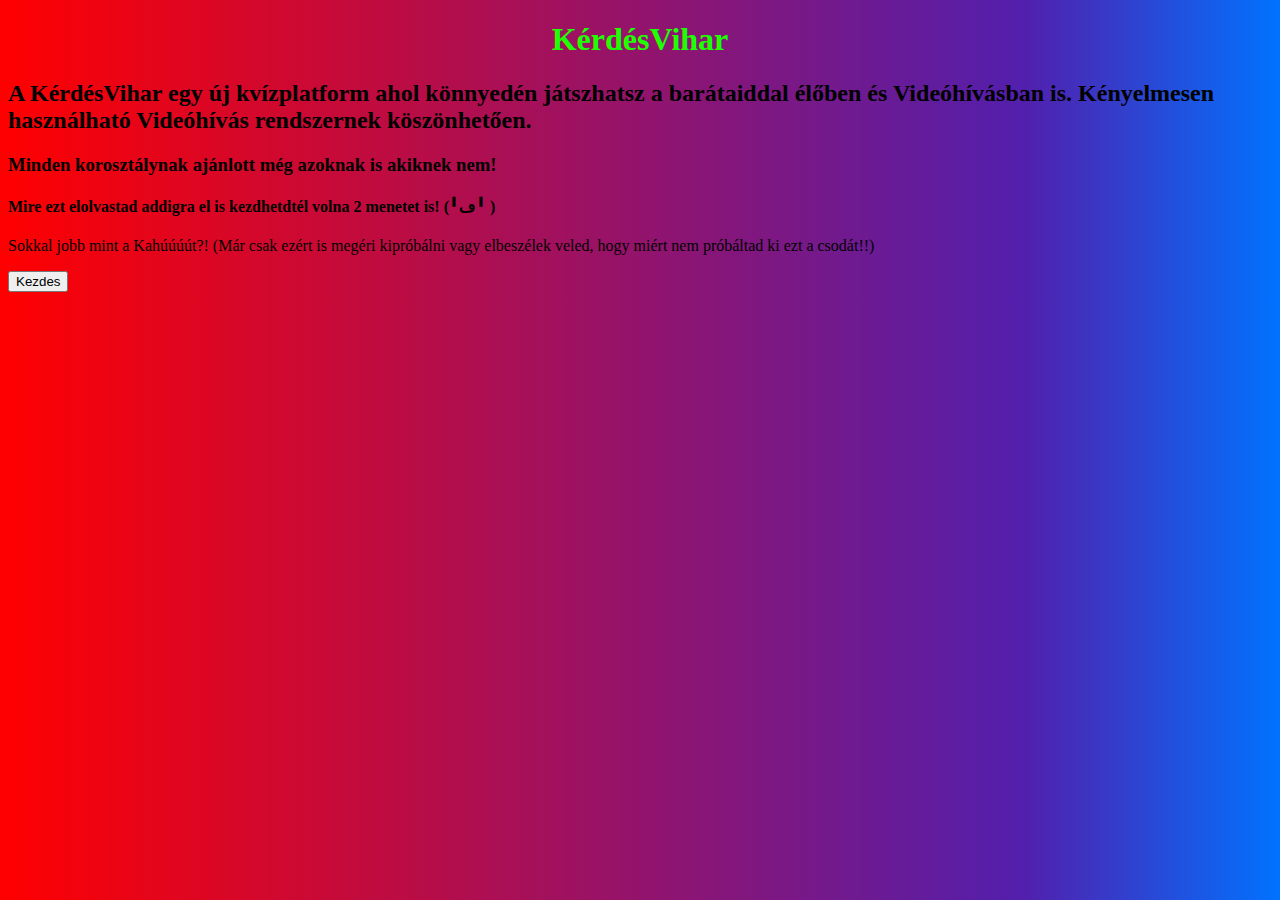
<file: index/index.html>
<!DOCTYPE html>
<html lang="en">
<head>
    <meta charset="UTF-8">
    <meta name="viewport" content="width=device-width, initial-scale=1.0">
    <title>KérdésVihar - az új ingyenes kvízplatform</title>
    <link rel="stylesheet" href="style.css">
</head>
<body>
    <h1 id="title">KérdésVihar</h1>
    <h2 id="szoveg">
        A KérdésVihar egy új kvízplatform ahol könnyedén játszhatsz a barátaiddal élőben és Videóhívásban is. Kényelmesen használható Videóhívás rendszernek köszönhetően.
    </h2>
    <h3 id="szoveg">Minden korosztálynak ajánlott még azoknak is akiknek nem!</h3>
    <h4 id="szoveg">Mire ezt elolvastad addigra el is kezdhetdtél volna 2 menetet is! (╹ڡ╹ )</h4>
<p id="szoveg">Sokkal jobb mint a Kahúúúút?! (Már csak ezért is megéri kipróbálni vagy elbeszélek veled,
    hogy miért nem próbáltad ki ezt a csodát!!)
</p>
<button id="start">Kezdes</button>
<script src="index.js"></script>
</body>

</html>
</file>
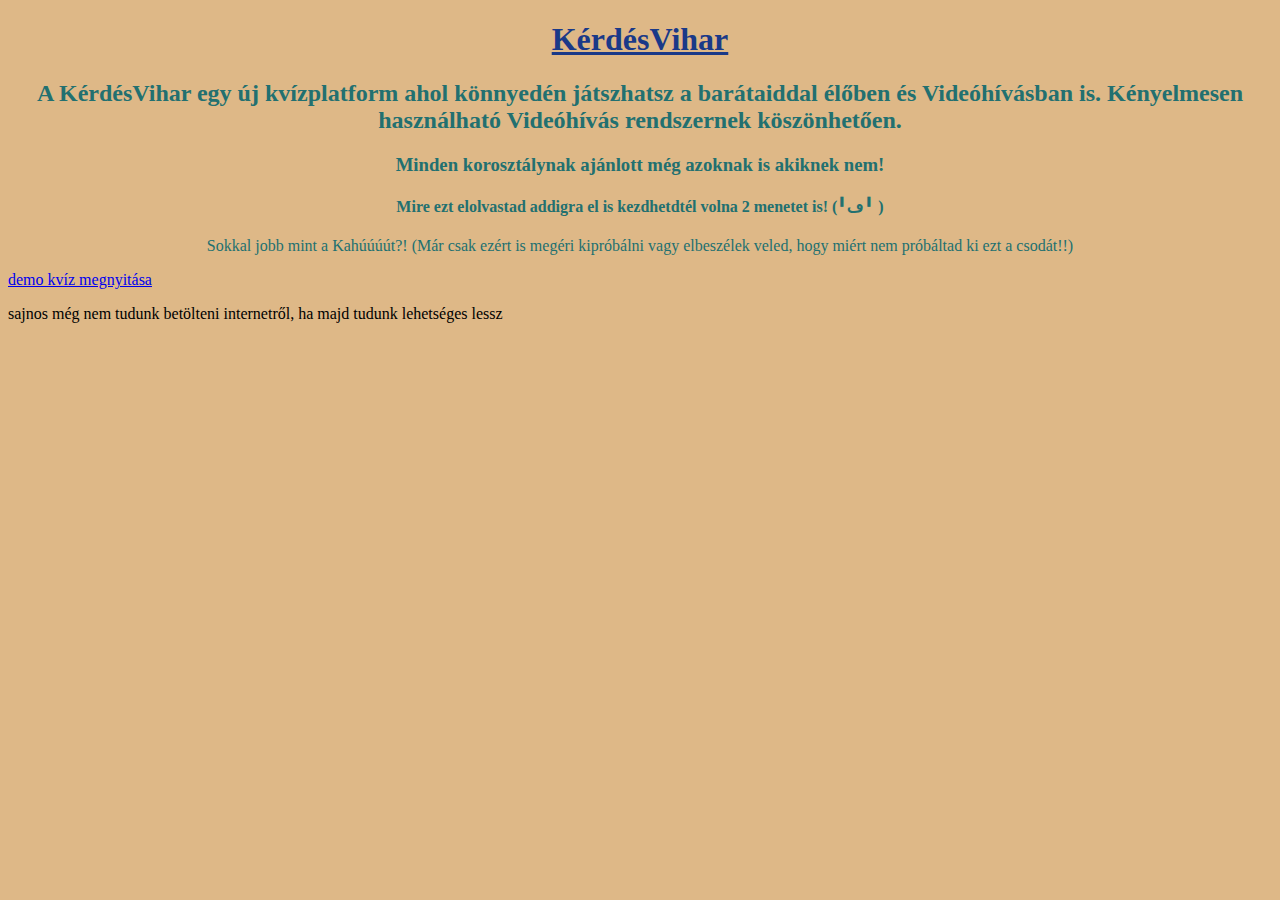
<file: index/kerdesvihar/index.html>
<!DOCTYPE html>
<html lang="en">
<head>
    <meta charset="UTF-8">
    <meta name="viewport" content="width=device-width, initial-scale=1.0">
    <title>KérdésVihar - az új ingyenes kvízplatform</title>
    <link rel="stylesheet" href="style.css">
</head>
<body>
    <h1 id="title">KérdésVihar</h1>
    <h2 id="szoveg">
        A KérdésVihar egy új kvízplatform ahol könnyedén játszhatsz a barátaiddal élőben és Videóhívásban is. Kényelmesen használható Videóhívás rendszernek köszönhetően.
    </h2>
    <h3 id="szoveg">Minden korosztálynak ajánlott még azoknak is akiknek nem!</h3>
    <h4 id="szoveg">Mire ezt elolvastad addigra el is kezdhetdtél volna 2 menetet is! (╹ڡ╹ )</h4>
<p id="szoveg">Sokkal jobb mint a Kahúúúút?! (Már csak ezért is megéri kipróbálni vagy elbeszélek veled,
    hogy miért nem próbáltad ki ezt a csodát!!)
</p>
<a href="kerdesek.html">demo kvíz megnyitása</a> <p>sajnos még nem tudunk betölteni internetről, ha majd tudunk lehetséges lessz</p>
</body>

</html>
</file>
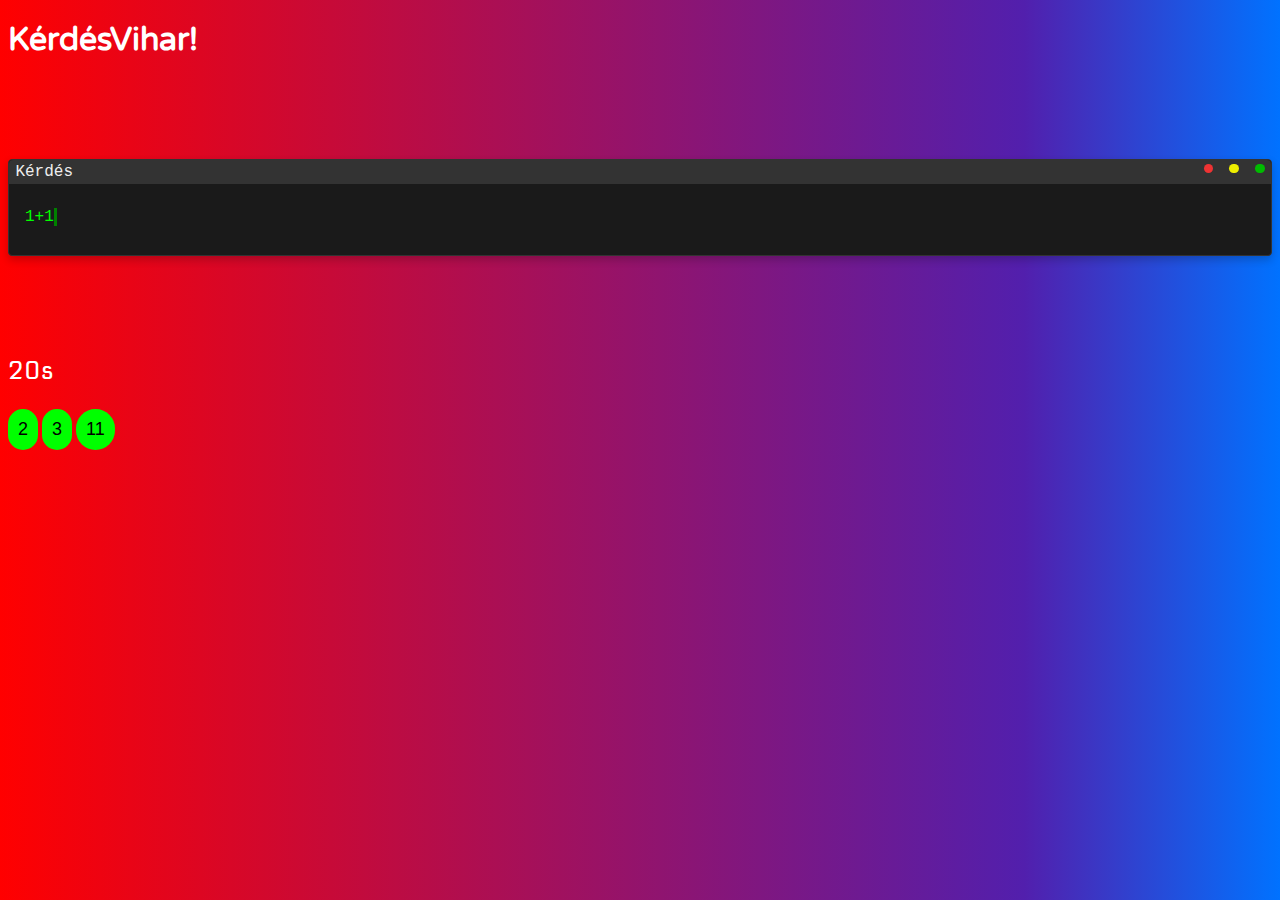
<file: kerdesek.html>
<!DOCTYPE html>
<html lang="en">
<head>
    <meta charset="UTF-8">
    <meta name="viewport" content="width=device-width, initial-scale=1.0">
    <title>KÉRDÉSEK! KÉRDÉSVIHAR!!!</title>
    <script src="main.js"></script>
    <link rel="stylesheet" href="styles.css">
</head>
<body>
    <h1 id="title">KérdésVihar!</h1>
    <div class="terminal-loader">
        <div class="terminal-header">
          <div class="terminal-title">Kérdés</div>
          <div class="terminal-controls">
            <div class="control close"></div>
            <div class="control minimize"></div>
            <div class="control maximize"></div>
          </div>
        </div>
        <div class="text" id="question">1+1</div>
      </div>
    <p id="timer">20s</p>
    <button onclick="check(1)" id="1">2</button>
    <button onclick="check(2)" id="2">3</button>
    <button onclick="check(3)" id="3">11</button>
</body>
</html>
</file>
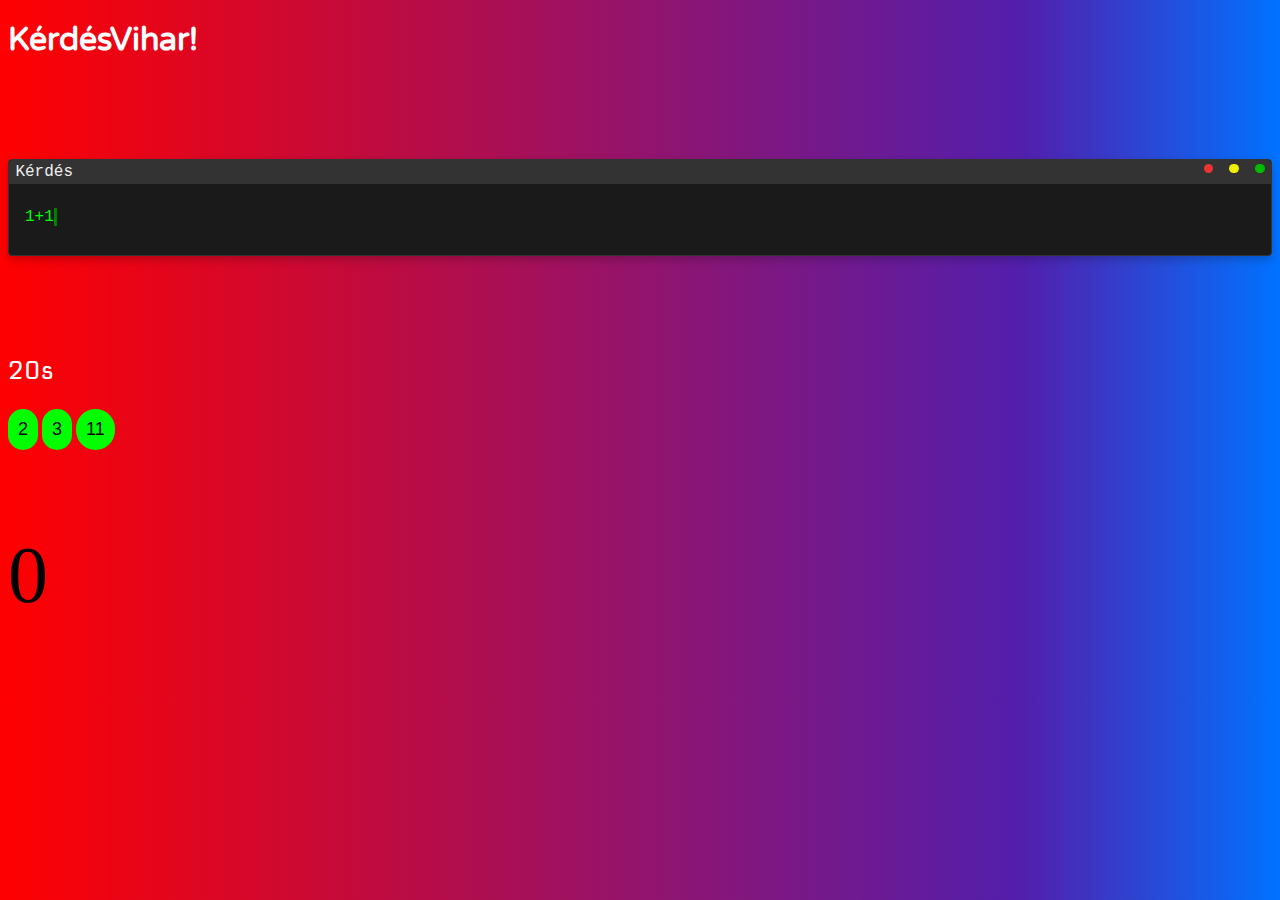
<file: index/kerdesvihar/kerdesek.html>
<!DOCTYPE html>
<html lang="en">
<head>
    <meta charset="UTF-8">
    <meta name="viewport" content="width=device-width, initial-scale=1.0">
    <title>KÉRDÉSEK! KÉRDÉSVIHAR!!!</title>
    <script src="main.js"></script>
    <link rel="stylesheet" href="styles.css">
</head>
<body>
    <h1 id="title">KérdésVihar!</h1>
    <div class="terminal-loader">
        <div class="terminal-header">
          <div class="terminal-title">Kérdés</div>
          <div class="terminal-controls">
            <div class="control close"></div>
            <div class="control minimize"></div>
            <div class="control maximize"></div>
          </div>
        </div>
        <div class="text" id="question">1+1</div>
      </div>
    <p id="timer">20s</p>
    <button onclick="check(1)" id="one">2</button>
    <button onclick="check(2)" id="two">3</button>
    <button onclick="check(3)" id="three">11</button>
    <p id="score">0</p>
</body>
</html>
</file>
<file: index/style.css>
#title {
    text-align:center;
    color: rgb(30, 255, 0);
    font-family: 'Fantasy';
    text-decoration: bold;


}

#szoveg {
    text-align: left;
    color:rgb(0, 0, 0);
    font-family:Georgia, 'Times New Roman', Times, serif;
}

body {
    background: rgb(255,0,0);
    background: linear-gradient(90deg, rgba(255,0,0,1) 0%, rgba(82,31,173,1) 80%, rgba(0,114,255,1) 100%);     
}
</file>
<file: index/kerdesvihar/style.css>
#title {
    text-align:center;
    color: rgb(26, 57, 136);
    font-family: 'Fantasy';
    text-decoration: underline;
    text-decoration: bold;
}

#szoveg {
    text-align: center;
    color:rgb(34, 112, 112);
    font-family:Georgia, 'Times New Roman', Times, serif;
}

body {background-color:burlywood;}
</file>
<file: styles.css>
@import url('https://fonts.googleapis.com/css2?family=Varela+Round&display=swap');
@import url('https://fonts.googleapis.com/css2?family=Nova+Square&family=Varela+Round&display=swap');
body {
background: rgb(255,0,0);
background: linear-gradient(90deg, rgba(255,0,0,1) 0%, rgba(82,31,173,1) 80%, rgba(0,114,255,1) 100%); 
}
#title {
    color:white;
    font-family:"Varela Round";
}
.link {
    color:lime;
    text-decoration:none;
}
.link:hover {
    text-decoration:underline;
}
#timer {
  color:white;
  font-size:x-large;
  font-family:"Nova Square";
}
button {
  background-color:lime;
  border-radius:30px;
  padding:10px;
  font-size:large;
  border-width:0;
}
button:hover {
  background-color:green;
}
button:active {
  background-color:black;
}
/* From Uiverse.io by jeremyssocial */ 
@keyframes blinkCursor {
    50% {
      border-right-color: transparent;
    }
  }
  
  .terminal-loader {
    border: 0.1em solid #333;
    background-color: #1a1a1a;
    color: #0f0;
    font-family: "Courier New", Courier, monospace;
    font-size: 1em;
    padding: 1.5em 1em;
    width: 12em;
    margin: 100px auto;
    box-shadow: 0 4px 8px rgba(0, 0, 0, 0.2);
    border-radius: 4px;
    position: relative;
    overflow: hidden;
    box-sizing: border-box;
    width:100%;
  }
  
  .terminal-header {
    position: absolute;
    top: 0;
    left: 0;
    right: 0;
    height: 1.5em;
    background-color: #333;
    border-top-left-radius: 4px;
    border-top-right-radius: 4px;
    padding: 0 0.4em;
    box-sizing: border-box;
  }
  
  .terminal-controls {
    float: right;
  }
  
  .control {
    display: inline-block;
    width: 0.6em;
    height: 0.6em;
    margin-left: 0.4em;
    border-radius: 50%;
    background-color: #777;
  }
  
  .control.close {
    background-color: #e33;
  }
  
  .control.minimize {
    background-color: #ee0;
  }
  
  .control.maximize {
    background-color: #0b0;
  }
  
  .terminal-title {
    float: left;
    line-height: 1.5em;
    color: #eee;
  }
  
  .text {
    display: inline-block;
    white-space: nowrap;
    overflow:hidden;
    border-right: 0.2em solid green; /* Cursor */
    animation: blinkCursor 0.5s step-end infinite alternate;
    margin-top: 1.5em;
  }
</file>
<file: index/kerdesvihar/styles.css>
@import url('https://fonts.googleapis.com/css2?family=Varela+Round&display=swap');
@import url('https://fonts.googleapis.com/css2?family=Nova+Square&family=Varela+Round&display=swap');
body {
background: rgb(255,0,0);
background: linear-gradient(90deg, rgba(255,0,0,1) 0%, rgba(82,31,173,1) 80%, rgba(0,114,255,1) 100%); 
}
#title {
    color:white;
    font-family:"Varela Round";
}
.link {
    color:lime;
    text-decoration:none;
}
.link:hover {
    text-decoration:underline;
}
#timer {
  color:white;
  font-size:x-large;
  font-family:"Nova Square"; 
}
#score {
  font-size: 80px;
}

button {
  background-color:lime;
  border-radius:30px;
  padding:10px;
  font-size:large;
  border-width:0;
}
button:hover {
  background-color:green;
}
button:active {
  background-color:black;
}
/* From Uiverse.io by jeremyssocial */ 
@keyframes blinkCursor {
    50% {
      border-right-color: transparent;
    }
  }
  
  .terminal-loader {
    border: 0.1em solid #333;
    background-color: #1a1a1a;
    color: #0f0;
    font-family: "Courier New", Courier, monospace;
    font-size: 1em;
    padding: 1.5em 1em;
    width: 12em;
    margin: 100px auto;
    box-shadow: 0 4px 8px rgba(0, 0, 0, 0.2);
    border-radius: 4px;
    position: relative;
    overflow: hidden;
    box-sizing: border-box;
    width:100%;
  }
  
  .terminal-header {
    position: absolute;
    top: 0;
    left: 0;
    right: 0;
    height: 1.5em;
    background-color: #333;
    border-top-left-radius: 4px;
    border-top-right-radius: 4px;
    padding: 0 0.4em;
    box-sizing: border-box;
  }
  
  .terminal-controls {
    float: right;
  }
  
  .control {
    display: inline-block;
    width: 0.6em;
    height: 0.6em;
    margin-left: 0.4em;
    border-radius: 50%;
    background-color: #777;
  }
  
  .control.close {
    background-color: #e33;
  }
  
  .control.minimize {
    background-color: #ee0;
  }
  
  .control.maximize {
    background-color: #0b0;
  }
  
  .terminal-title {
    float: left;
    line-height: 1.5em;
    color: #eee;
  }
  
  .text {
    display: inline-block;
    white-space: nowrap;
    overflow:hidden;
    border-right: 0.2em solid green; /* Cursor */
    animation: blinkCursor 0.5s step-end infinite alternate;
    margin-top: 1.5em;
  }
</file>
